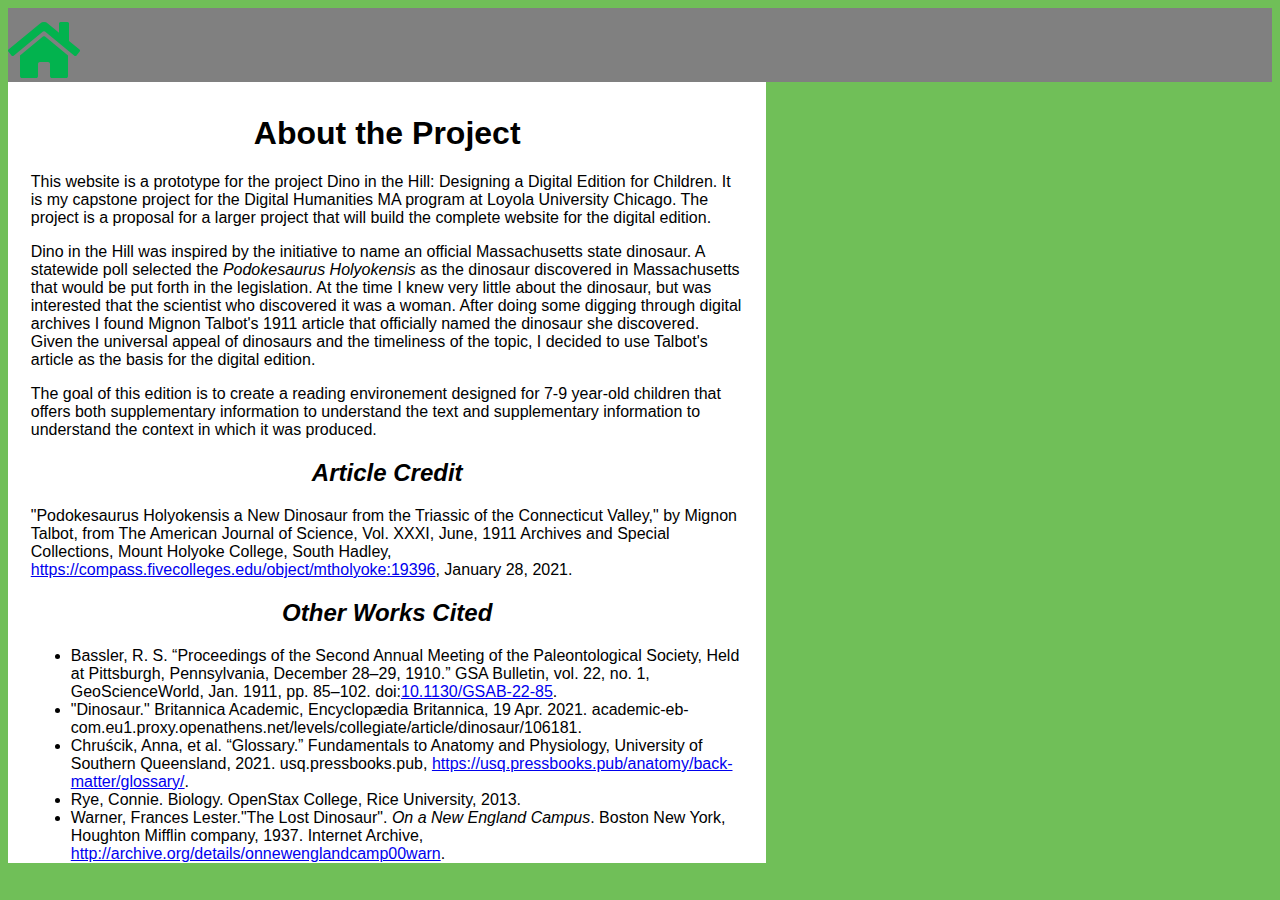
<file: about.html>
<!DOCTYPE html>
<html>

<head>
    <title>Dino in the Hill</title>
    <link rel="icon" type="image/png" href="images/dinosaur.png" />
    <link href="https://cdn.jsdelivr.net/npm/bootstrap@5.0.0-beta3/dist/css/bootstrap.min.css" rel="stylesheet"
        integrity="sha384-eOJMYsd53ii+scO/bJGFsiCZc+5NDVN2yr8+0RDqr0Ql0h+rP48ckxlpbzKgwra6" crossorigin="anonymous">
    <link rel="stylesheet" href="https://cdnjs.cloudflare.com/ajax/libs/font-awesome/5.15.3/css/all.min.css">
    <link rel="stylesheet" type="text/css" href="style.css">
</head>
<nav class="nav sticky-top" id="navigation">
    <a class="nav-item" href="home.html"><i class="fas fa-home fa-4x" id="home-icon"></i></a>
</nav>

<body>
    <main>
        <div class="container" id="about">
            <div class="row">
                <div class="col" id="info">
                    <h1>About the Project</h1>
                    <p>This website is a prototype for the project Dino in the Hill: Designing a Digital Edition for
                        Children. It is my capstone project for the Digital Humanities MA program at Loyola University
                        Chicago. The project is a proposal for a larger project that will build the complete website for
                        the digital edition.</p>
                    <p>Dino in the Hill was inspired by the initiative to name an official Massachusetts state dinosaur.
                        A statewide poll selected the <i>Podokesaurus Holyokensis</i> as the dinosaur discovered in
                        Massachusetts that would be put forth in the legislation. At the time I knew very little about
                        the dinosaur, but was interested that the scientist who discovered it was a woman. After doing
                        some digging through digital archives I found Mignon Talbot's 1911 article that officially named
                        the dinosaur she discovered. Given the universal appeal of dinosaurs and the timeliness of the
                        topic, I decided to use Talbot's article as the basis for the digital edition.</p>
                    <p>The goal of this edition is to create a reading environement designed for 7-9 year-old children
                        that offers both supplementary information to understand the text and supplementary information
                        to understand the context in which it was produced.</p>
                    <h2>Article Credit</h2>
                    <p>"Podokesaurus Holyokensis a New Dinosaur from the Triassic of the Connecticut Valley," by Mignon
                        Talbot, from The American Journal of Science, Vol. XXXI, June, 1911 Archives and Special
                        Collections, Mount Holyoke College, South Hadley, <a
                            href="https://compass.fivecolleges.edu/object/mtholyoke:19396">https://compass.fivecolleges.edu/object/mtholyoke:19396</a>,
                        January 28, 2021.</p>
                    <h2>Other Works Cited</h2>
                    <ul>
                        <li>Bassler, R. S. “Proceedings of the Second Annual Meeting of the Paleontological Society,
                            Held at Pittsburgh, Pennsylvania, December 28–29, 1910.” GSA Bulletin, vol. 22, no. 1,
                            GeoScienceWorld, Jan. 1911, pp. 85–102. doi:<a href="https://doi.org/10.1130/GSAB-22-85">10.1130/GSAB-22-85</a>.
                        </li>

                        <li>"Dinosaur." Britannica Academic, Encyclopædia Britannica, 19 Apr. 2021.
                            academic-eb-com.eu1.proxy.openathens.net/levels/collegiate/article/dinosaur/106181.</li>

                        <li>Chruścik, Anna, et al. “Glossary.” Fundamentals to Anatomy and Physiology, University of
                            Southern Queensland, 2021. usq.pressbooks.pub,
                            <a href="https://usq.pressbooks.pub/anatomy/back-matter/glossary/">https://usq.pressbooks.pub/anatomy/back-matter/glossary/</a>.
                        </li>

                        <li>Rye, Connie. Biology. OpenStax College, Rice University, 2013.</li>
                        <li>Warner, Frances Lester."The Lost Dinosaur". <i>On a New England Campus</i>. Boston New York,
                            Houghton Mifflin company, 1937. Internet Archive,
                            <a href="http://archive.org/details/onnewenglandcamp00warn">http://archive.org/details/onnewenglandcamp00warn</a>.
                        </li>
                    </ul>
                </div>

            </div>
        </div>
    </main>
</body>

</html>
</file>
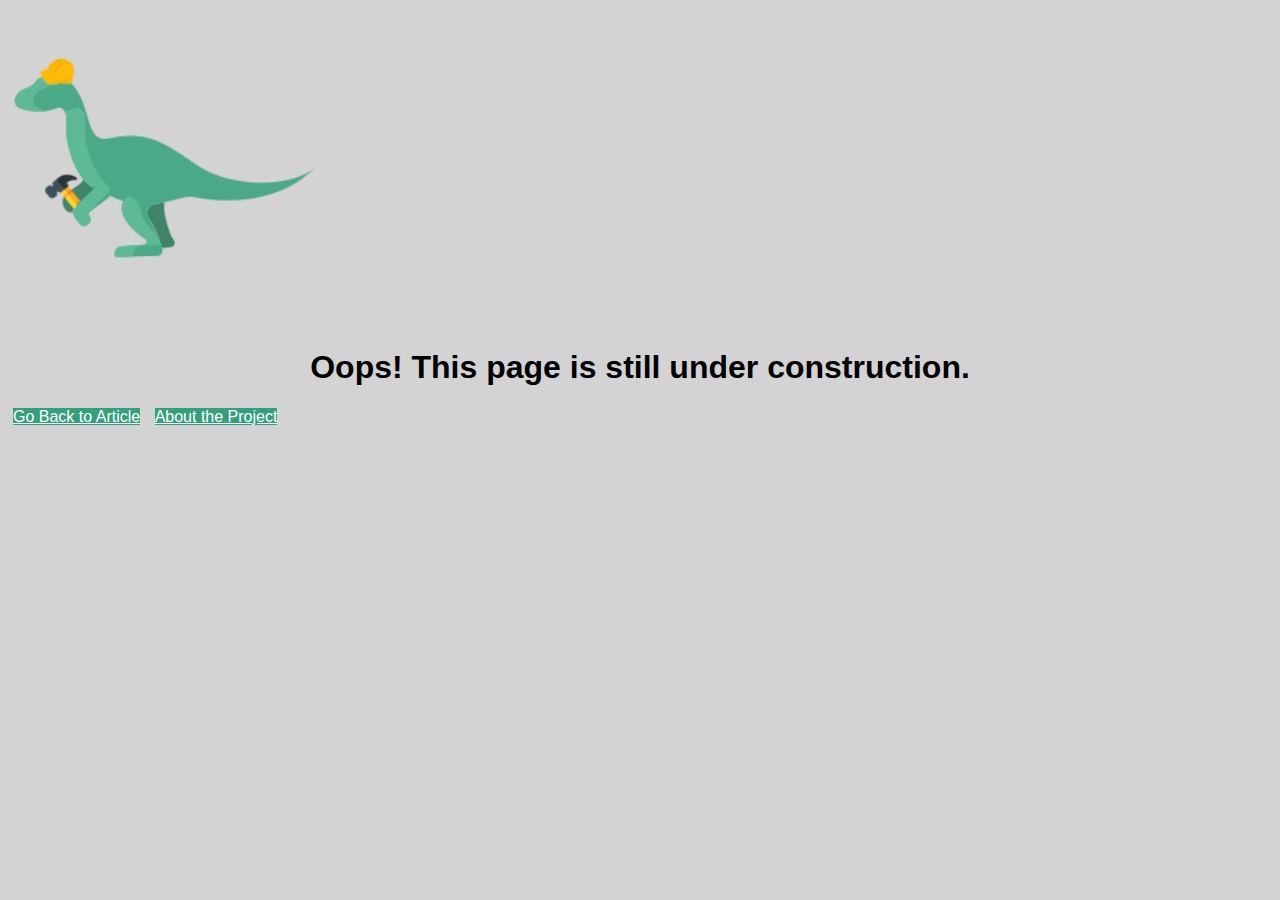
<file: home.html>
<!DOCTYPE html>
<html>

<head>
    <title>Dino in the Hill</title>
	<link rel="icon" type="image/png" href="images/dinosaur.png"/>
    <link href="https://cdn.jsdelivr.net/npm/bootstrap@5.0.0-beta3/dist/css/bootstrap.min.css" rel="stylesheet"
        integrity="sha384-eOJMYsd53ii+scO/bJGFsiCZc+5NDVN2yr8+0RDqr0Ql0h+rP48ckxlpbzKgwra6" crossorigin="anonymous">
    <link rel="stylesheet" href="https://cdnjs.cloudflare.com/ajax/libs/font-awesome/5.15.3/css/all.min.css">
    <link rel="stylesheet" type="text/css" href="style.css">
</head>

<body id="body-home">
<main>
    <div class="container">
        <div class="row justify-content-md-center">
            <img src="images/dino_construction.png" alt="Clip-art-style dinosaur wearing a hard hat and holding a hammer." id="construction">
            </div>
        <div class="row justify-content-md-center">
            <h1>Oops! This page is still under construction.</h1>
                <a href="index.html" class="btn btn-primary">Go Back to Article</a>
            <a href="about.html" class="btn btn-primary">About the Project</a>
        </div>
        <div class="row justify-content-center">
            

            <!--<div class="col"><button type="button" href="index.html" >Go Back Article</button></div>
            <div class="col" id="about"><button type="button">About the Project</button></div>-->
        </div>
    </div>
</main>
</body>

</html>
</file>
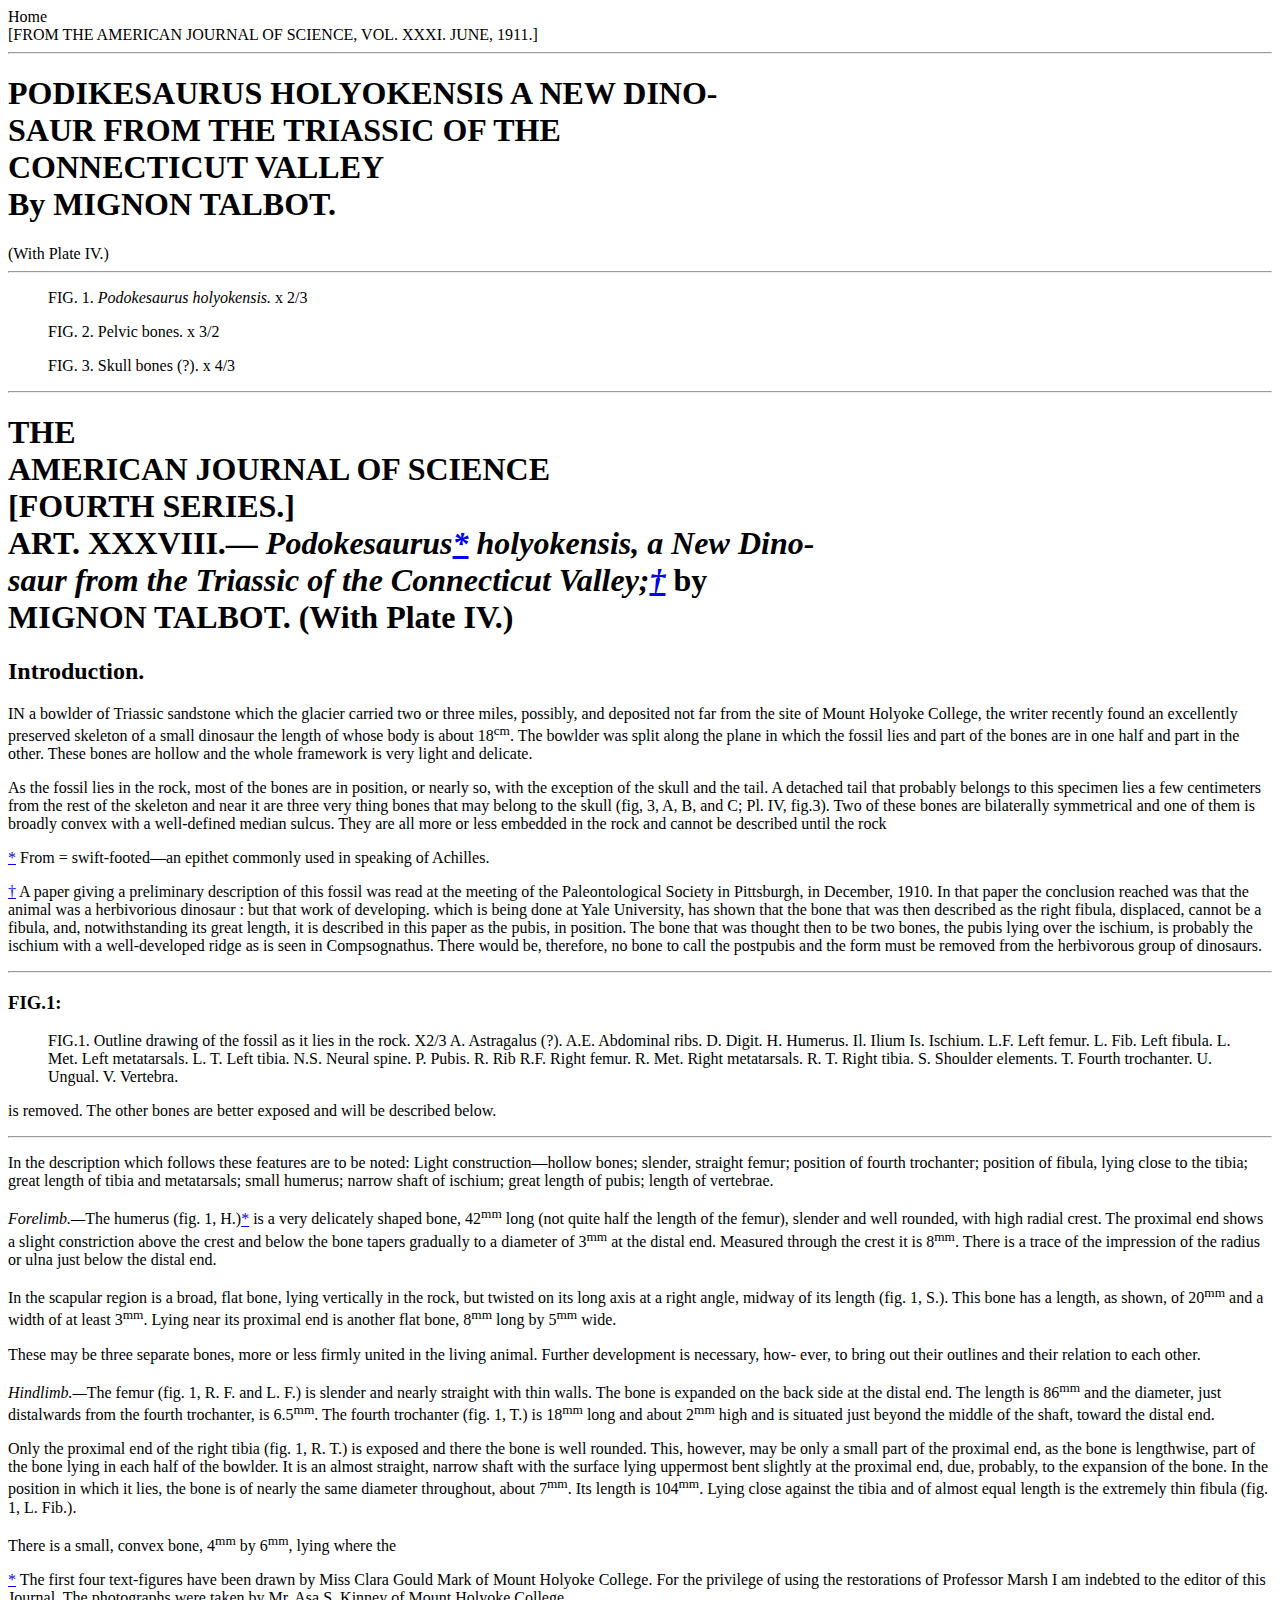
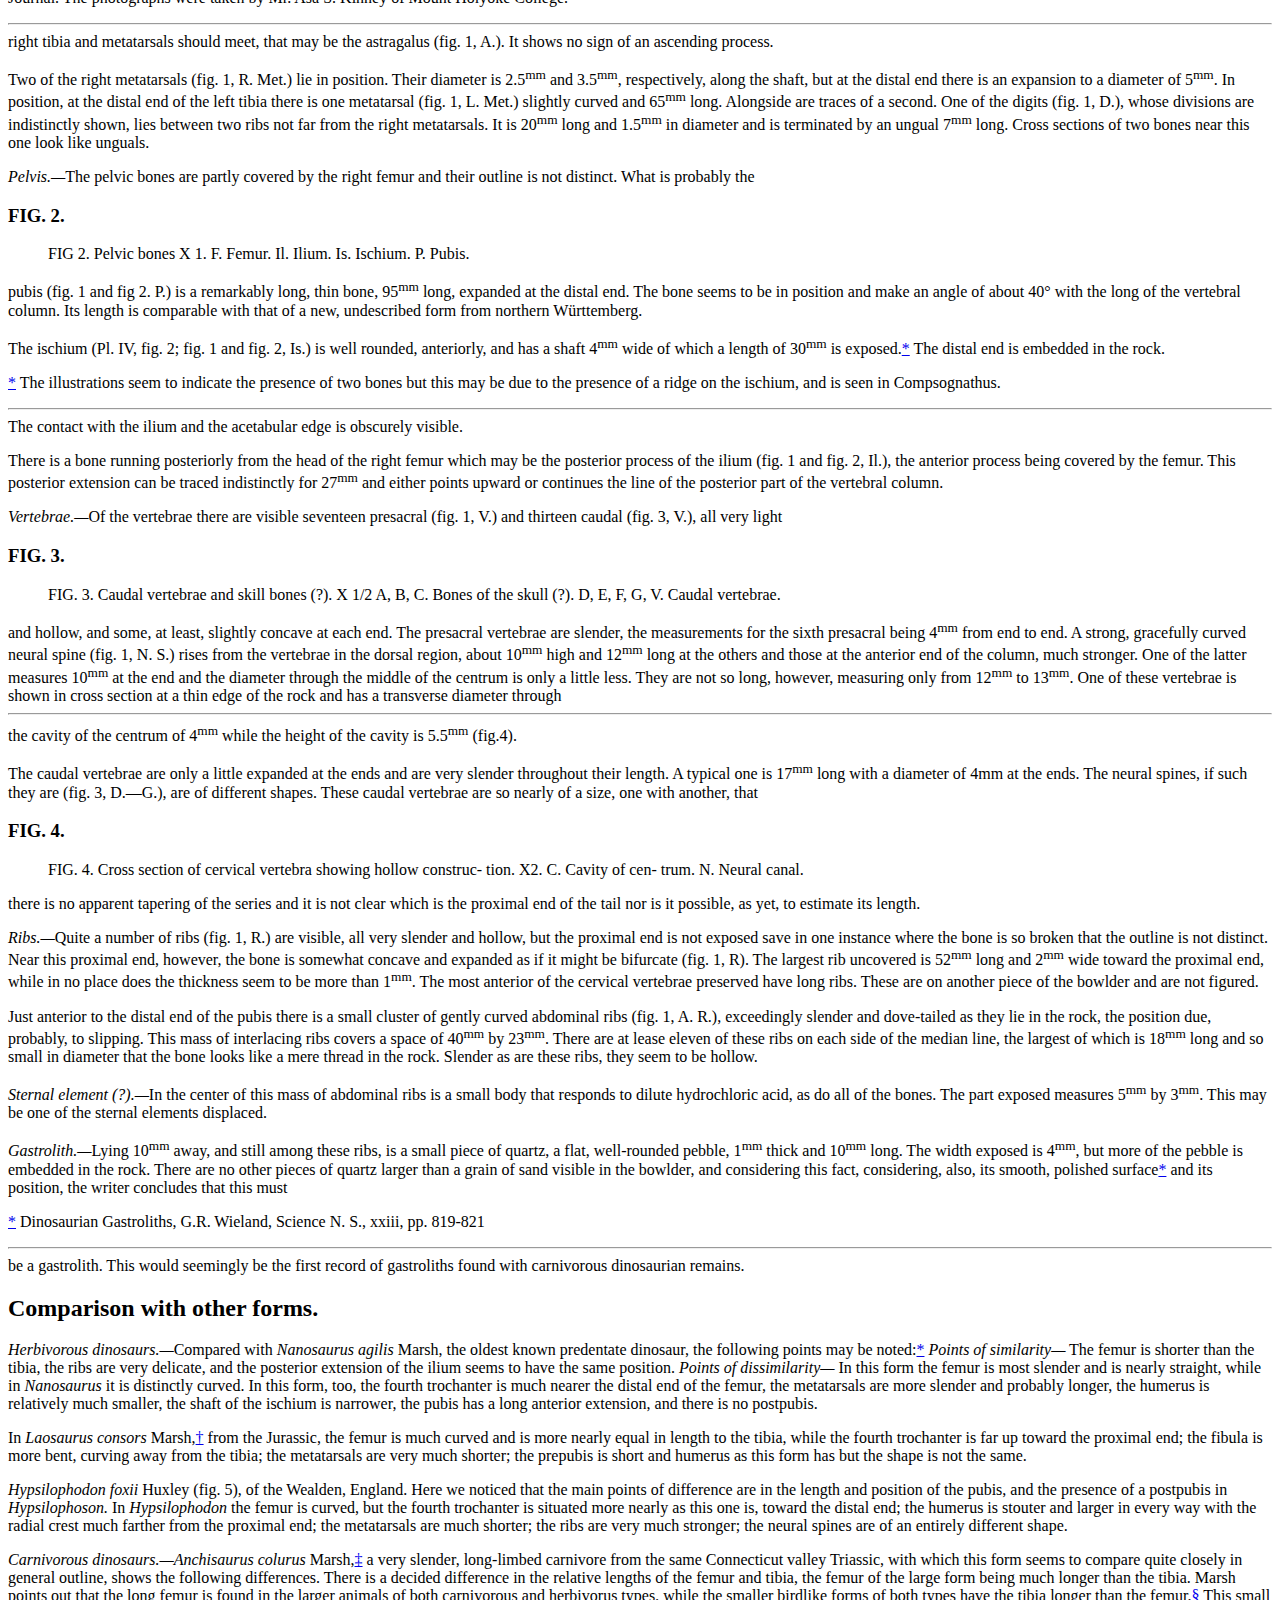
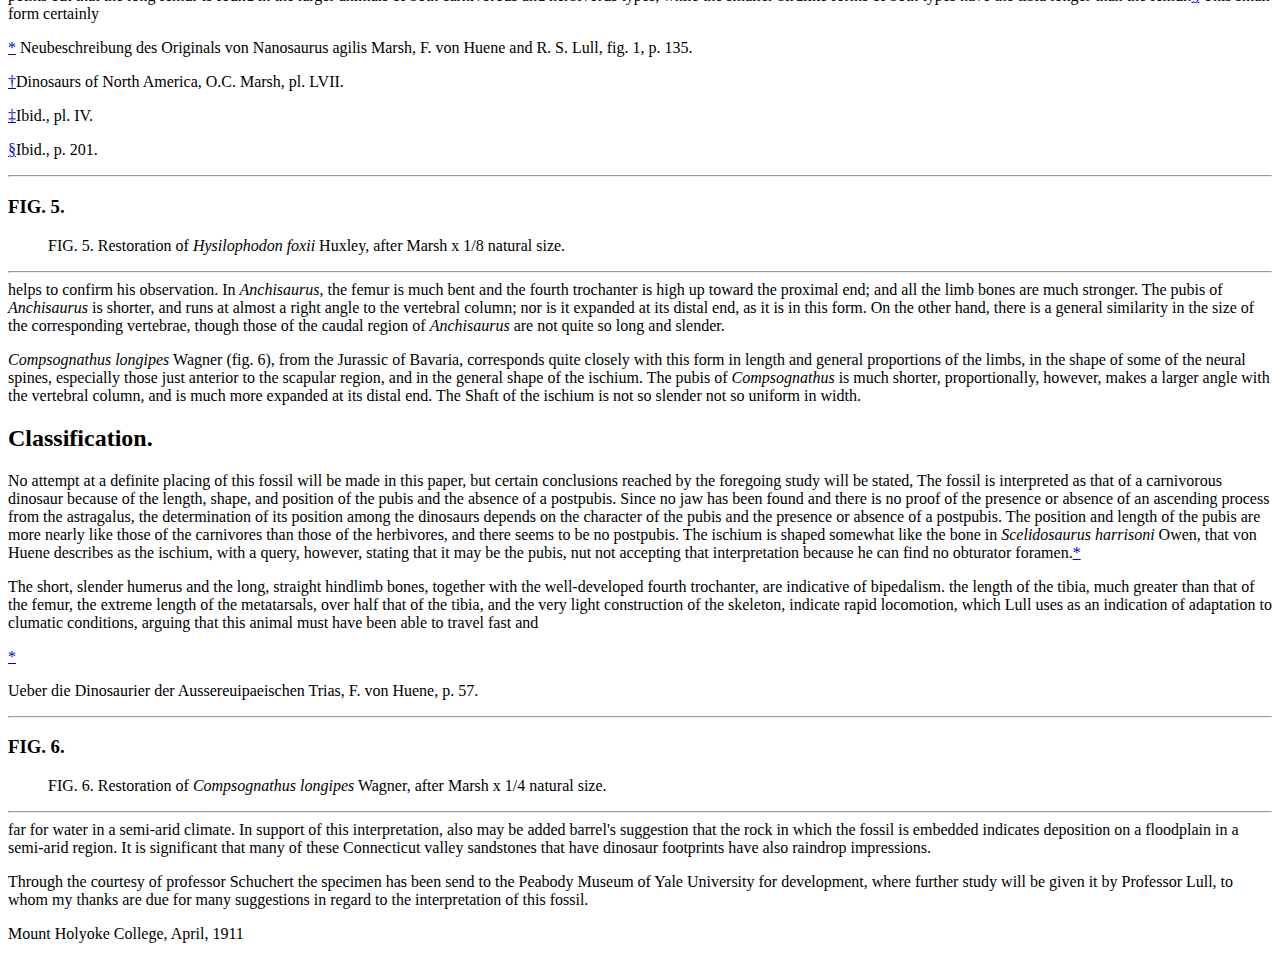
<file: TalbotArticle_HTML.html>
<!DOCTYPE html>
<html>
<head>
	<title>Dino Capstone</title>
</head>
<body>
	<nav>
		Home 
	</nav>
	<main>
<!-- outer cover of this staple bound copy of the article, there are some hand written notes likely the catalog numbers -->
<div class="coverpage">
[FROM  THE AMERICAN JOURNAL OF SCIENCE, VOL. XXXI. JUNE, 1911.]<br>
<!-- decorative line, centered --><hr>

<h1>PODIKESAURUS HOLYOKENSIS A NEW DINO-<br>
SAUR FROM THE TRIASSIC OF THE<br>
CONNECTICUT VALLEY<br>

By MIGNON TALBOT.<br>
</h1>

(With Plate IV.)
</div>

<!-- page break --><hr>

<!-- three photographs, largest one is on left taking up 2/3 of printable space and noted as figure one, two smaller photos (figs 2 and 3) are stacked on top of one another and take up 1/3 of printable space -->
<!-- figure captions -->

<figure><figcaption>FIG. 1. <i>Podokesaurus holyokensis.</i> x 2/3</figcaption></figure>
<figure><figcaption>FIG. 2. Pelvic bones. x 3/2</figcaption></figure>
<figure><figcaption>FIG. 3. Skull bones (?). x 4/3</figcaption></figure>

<!-- page break --><hr>


<h1>
	THE<br>
	AMERICAN JOURNAL OF SCIENCE<br>
	[FOURTH SERIES.]<br>
	<!-- decorative line -->
	ART. XXXVIII.—<!-- italic--> <i>Podokesaurus<a id="ln1" href="#fn1">*</a> holyokensis, a New Dino-<br>
	saur from the Triassic of the Connecticut Valley;<a id="ln2" href="#fn2">†</a> </i><!-- end italic --> by<br>
	MIGNON TALBOT. (With Plate IV.)<br>
</h1>

<!-- centered and italic --> <h2>Introduction.</h2>
<p>IN a bowlder of Triassic sandstone which the glacier carried two or three miles, possibly, and deposited not far from the site of Mount Holyoke College, the writer recently found an excellently preserved skeleton of a small dinosaur the  length of whose body is about 18<sup>cm</sup>. The bowlder was split along the plane in which the fossil lies and part of the bones are in one half and part in the other. These bones are hollow and the whole framework is very light and delicate.</p>
	<p>As the fossil lies in the rock, most of the bones are in position, or nearly so, with the exception of the skull and the tail. A detached tail that probably belongs to this specimen lies a few centimeters from the rest of the skeleton and near it are three very thing bones that may belong to the skull (fig, 3, A, B, and C; Pl. IV, fig.3). Two of these bones are bilaterally symmetrical and one of them is broadly convex with a well-defined median sulcus. They are all more or less embedded in the rock and cannot be described until the rock

<!-- footnotes -->
	<section class="footnotes">
		
			<p>
				<a id="fn1" href="#ln1">*</a> From <!-- this is in greek script that is also italic --> = swift-footed—an epithet commonly used in speaking of Achilles.
			</p>
		<p>
			<a id="fn2" href="#ln2">†</a> A paper giving a preliminary description of this fossil was read at the meeting of the Paleontological Society in Pittsburgh, in December, 1910. In that paper the conclusion reached was that the animal was a herbivorious dinosaur : but that work of developing. which is being done at Yale University, has shown that the bone that was then described as the right fibula, displaced, cannot be a fibula, and, notwithstanding its great length, it is described in this paper as the pubis, in position. The bone that was thought then to be two bones, the pubis lying over the ischium, is probably the ischium with a well-developed ridge as is seen in Compsognathus. There would be, therefore, no bone to call the postpubis and the form must be removed from the herbivorous group of dinosaurs.
		</p>
</section>


<!-- new page 470 --><hr>

<h3>FIG.1:</h3>
<figure>
<!-- figure of the bones, sideways -->
<!-- text of the figure caption also sideways --><figcaption>
FIG.1. Outline drawing of the fossil as it lies in the rock. X2/3
A. Astragalus (?). A.E. Abdominal ribs. D. Digit. H. Humerus. Il. Ilium Is. Ischium. L.F. Left femur.
L. Fib. Left fibula. L. Met. Left metatarsals. L. T. Left tibia. N.S. Neural spine. P. Pubis. R. Rib R.F. Right
femur. R. Met. Right metatarsals. R. T. Right tibia. S. Shoulder elements. T. Fourth trochanter. U. Ungual.
V. Vertebra.
</figcaption>
</figure>
<!-- a single line of the text -->
is removed. The other bones are better exposed and will be described below. </p>

<!-- page break 471 --><hr>

<p>In the description which follows these features are to be noted: Light construction—hollow bones; slender, straight femur; position of fourth trochanter; position of fibula, lying close to the tibia; great length of tibia and metatarsals; small humerus; narrow shaft of ischium; great length of pubis; length of vertebrae.</p>
<p><i>Forelimb.—</i>The humerus (fig. 1, H.)<a id="ln3" href="#fn3">*</a> is a very delicately shaped bone, 42<sup>mm</sup> long (not quite half the length of the femur), slender and well rounded, with high radial crest. The proximal end shows a slight constriction above the crest and below the bone tapers gradually to a diameter of 3<sup>mm</sup> at the distal end. Measured through the crest it is 8<sup>mm</sup>. There is a trace of the impression of the radius or ulna just below the distal end.</p>
<p>In the scapular region is a broad, flat bone, lying vertically in the rock, but twisted on its long axis at a right angle, midway of its length (fig. 1, S.). This bone has a length, as shown, of 20<sup>mm</sup> and a width of at least 3<sup>mm</sup>. Lying near its proximal end is another flat bone, 8<sup>mm</sup> long by 5<sup>mm</sup> wide.</p>
<p>These may be three separate bones, more or less firmly united
in the living animal. Further development is necessary, how-
ever, to bring out their outlines and their relation to each
other.</p>
<p><i>Hindlimb.—</i>The femur (fig. 1, R. F. and L. F.) is slender and nearly straight with thin walls. The bone is expanded on the back side at the distal end. The length is 86<sup>mm</sup> and the diameter, just distalwards from the fourth trochanter, is 6.5<sup>mm</sup>. The fourth trochanter (fig. 1, T.) is 18<sup>mm</sup> long and about 2<sup>mm</sup> high and is situated just beyond the middle of the shaft, toward the distal end.</p>
	<p>Only the proximal end of the right tibia (fig. 1, R. T.) is exposed and there the bone is well rounded. This, however, may be only a small part of the proximal end, as the bone is lengthwise, part of the bone lying in each half of the bowlder. It is an almost straight, narrow shaft with the surface lying uppermost bent slightly at the proximal end, due, probably, to the expansion of the bone. In the position in which it lies, the bone is of nearly the same diameter throughout, about 7<sup>mm</sup>. Its length is 104<sup>mm</sup>. Lying close against the tibia and of almost equal length is the extremely thin fibula (fig. 1, L. Fib.). </p>
	<p>There is a small, convex bone, 4<sup>mm</sup> by 6<sup>mm</sup>, lying where the

<section class="footnotes">
	<p><a id="fn3" href="#ln3">*</a> The first four text-figures have been drawn by Miss Clara Gould Mark of Mount Holyoke College. For the privilege of using the restorations of Professor Marsh I am indebted to the editor of this Journal. The photographs were taken by Mr. Asa S. Kinney of Mount Holyoke College.</p>
</section>

<!-- page break 472 --><hr>

right tibia and metatarsals should meet, that may be the astragalus (fig. 1, A.). It shows no sign of an ascending process.</p>
	<p>Two of the right metatarsals (fig. 1, R. Met.) lie in position. Their diameter is 2.5<sup>mm</sup> and 3.5<sup>mm</sup>, respectively, along the shaft, but at the distal end there is an expansion to a diameter of 5<sup>mm</sup>. In position, at the distal end of the left tibia there is one metatarsal (fig. 1, L. Met.) slightly curved and 65<sup>mm</sup> long. Alongside are traces of a second. One of the digits (fig. 1, D.), whose divisions are indistinctly shown, lies between two ribs not far from the right metatarsals. It is 20<sup>mm</sup> long and 1.5<sup>mm</sup> in diameter and is terminated by an ungual 7<sup>mm</sup> long. Cross sections of two bones near this one look like unguals.</p>
	<p><i>Pelvis.—</i>The pelvic bones are partly covered by the right femur and their outline is not distinct. What is probably the
<!-- figure image -->
<!-- centered figure title --> <h3>FIG. 2.</h3>
<!-- figure caption --> <figure>
<figcaption>
		FIG 2. Pelvic bones X 1.
		F. Femur. Il. Ilium. Is. Ischium. P. Pubis.
</figcaption>
</figure>
<!-- end of figure -->
pubis (fig. 1 and fig 2. P.) is a remarkably long, thin bone, 95<sup>mm</sup> long, expanded at the distal end. The bone seems to be in position and make an angle of about 40° with the long of the vertebral column. Its length is comparable with that of a new, undescribed form from northern Württemberg.</p>
	<p>The ischium (Pl. IV, fig. 2; fig. 1 and fig. 2, Is.) is well rounded, anteriorly, and has a shaft 4<sup>mm</sup> wide of which a length of 30<sup>mm</sup> is exposed.<a id="ln4" href="#ln4">*</a> The distal end is embedded in the rock.

<!-- footnotes -->
<section class="footnotes">
	<p><a id="fn4" href="#ln4">*</a> The illustrations seem to indicate the presence of two bones but this may be due to the presence of a ridge on the ischium, and is seen in Compsognathus.</p>
</section>

<!-- page break 473--><hr>
The contact with the ilium and the acetabular edge is obscurely visible.</p>
	<p>There is a bone running posteriorly from the head of the right femur which may be the posterior process of the ilium (fig. 1 and fig. 2, Il.), the anterior process being covered by the femur. This posterior extension can be traced indistinctly for 27<sup>mm</sup> and either points upward or continues the line of the posterior part of the vertebral column.</p>
	<p><i>Vertebrae.—</i>Of the vertebrae there are visible seventeen presacral (fig. 1, V.) and thirteen caudal (fig. 3, V.), all very light
<!-- start figure image -->
<!-- figure image title -->
<h3>FIG. 3.</h3>
<!-- image -->
<figure>
<figcaption>
FIG. 3. Caudal vertebrae and skill bones (?). X 1/2
		A, B, C. Bones of the skull (?). D, E, F, G, V. Caudal vertebrae.</figcaption>
</figure>	
and hollow, and some, at least, slightly concave at each end. The presacral vertebrae are slender, the measurements for the sixth presacral being 4<sup>mm</sup> from end to end. A strong, gracefully curved neural spine (fig. 1, N. S.) rises from the vertebrae in the dorsal region, about 10<sup>mm</sup> high and 12<sup>mm</sup> long at the others and those at the anterior end of the column, much stronger. One of the latter measures 10<sup>mm</sup> at the end and the diameter through the middle of the centrum is only a little less. They are not so long, however, measuring only from 12<sup>mm</sup> to 13<sup>mm</sup>. One of these vertebrae is shown in cross section at a thin edge of the rock and has a transverse diameter through
<!-- page break 474 --><hr>


the cavity of the centrum of 4<sup>mm</sup> while the height of the cavity is 5.5<sup>mm</sup> (fig.4).</p>
	<p>The caudal vertebrae are only a little expanded at the ends and are very slender throughout their length. A typical one is 17<sup>mm</sup> long with a diameter of 4mm  at the ends. The neural spines, if such they are (fig. 3, D.—G.), are of different shapes. These caudal vertebrae are so nearly of a size, one with another, that
<!-- figure image on the left side of the page bordered by text -->
<!-- figure title --> <h3>FIG. 4.</h3>
<!-- figure image -->
<!-- figure caption -->
<figure>
	<figcaption>
		FIG. 4. Cross 
		section of cervical
		vertebra showing
		hollow construc-
		tion. X2.
		C. Cavity of cen-
		trum. N. Neural
		canal.
	</figcaption>
</figure>
<!-- end figure image -->
there is no apparent tapering of the series and it is not clear which is the proximal end of the tail nor is it possible, as yet, to estimate its length.</p>
	<p><i>Ribs.—</i>Quite a number of ribs (fig. 1, R.) are visible, all very slender and hollow, but the proximal end is not exposed save in one instance where the bone is so broken that the outline is not distinct. Near this proximal end, however, the bone is somewhat concave and expanded as if it might be bifurcate (fig.
1, R<!-- there's a lil tic mark that I am not sure how to replicate -->). The largest rib uncovered is 52<sup>mm</sup> long and 2<sup>mm</sup> wide toward the proximal end, while in no place does the thickness seem to be more than 1<sup>mm</sup>. The most anterior of the cervical vertebrae preserved have long ribs. These are on another piece of the bowlder and are not figured.</p>
	<p>Just anterior to the distal end of the pubis there is a small cluster of gently curved abdominal ribs (fig. 1, A. R.), exceedingly slender and dove-tailed as they lie in the rock, the position due, probably, to slipping. This mass of interlacing ribs covers a space of 40<sup>mm</sup> by 23<sup>mm</sup>. There are at lease eleven of these ribs on each side of the median line, the largest of which is 18<sup>mm</sup> long and so small in diameter that the bone looks like a mere thread in the rock. Slender as are these ribs, they seem to be hollow.</p> 
	<p><i>Sternal element (?).—</i>In the center of this mass of abdominal ribs is a small body that responds to dilute hydrochloric acid, as do all of the bones. The part exposed measures 5<sup>mm</sup> by 3<sup>mm</sup>. This may be one of the sternal elements displaced.</p>
	<p><i>Gastrolith.—</i>Lying 10<sup>mm</sup> away, and still among these ribs, is a small piece of quartz, a flat, well-rounded pebble, 1<sup>mm</sup> thick and 10<sup>mm</sup> long. The width exposed is 4<sup>mm</sup>, but more of the pebble is embedded in the rock. There are no other pieces of quartz larger than a grain of sand visible in the bowlder, and considering this fact, considering, also, its smooth, polished surface<a id="ln5" href="#fn5">*</a> and its position, the writer concludes that this must

<section class="footnotes">
	<p><a id="fn5" href="#ln5">*</a> Dinosaurian Gastroliths, G.R. Wieland, Science N. S., xxiii, pp. 819-821</p>
</section>

<!-- page break 475 --><hr>



be a gastrolith. This would seemingly be the first record of gastroliths found with carnivorous dinosaurian remains.</p>

<!-- centered italic section title --> <h2>Comparison with other forms.</h2>
	<p><i>Herbivorous dinosaurs.—</i>Compared with <i>Nanosaurus agilis</i> Marsh, the oldest known predentate dinosaur, the following points may be noted:<a id="ln6" href="#fn6">*</a> <i>Points of similarity—</i> The femur is shorter than the tibia, the ribs are very delicate, and the posterior extension of the ilium seems to have the same position. <i>Points of dissimilarity—</i> In this form the femur is most slender and is nearly straight, while in <i>Nanosaurus</i> it is distinctly curved. In this form, too, the fourth trochanter is much nearer the distal end of the femur, the metatarsals are more slender and probably longer, the humerus is relatively much smaller, the shaft of the ischium is narrower, the pubis has a long anterior extension, and there is no postpubis.</p>
	<p>In <i>Laosaurus consors</i> Marsh,<a id="ln7" href="#fn7">†</a> from the Jurassic, the femur is much curved and is more nearly equal in length to the tibia, while the fourth trochanter is far up toward the proximal end; the fibula is more bent, curving away from the tibia; the metatarsals are very much shorter; the prepubis is short and humerus as this form has but the shape is not the same.</p>
	<p><i>Hypsilophodon foxii</i> Huxley (fig. 5), of the Wealden, England. Here we noticed that the main points of difference are in the length and position of the pubis, and the presence of a postpubis in <i>Hypsilophoson.</i> In <i>Hypsilophodon</i> the femur is curved, but the fourth trochanter is situated more nearly as this one is, toward the distal end; the humerus is stouter and larger in every way with the radial crest much farther from the proximal end; the metatarsals are much shorter; the ribs are very much stronger; the neural spines are of an entirely different shape.</p>
	<p><i>Carnivorous dinosaurs.—Anchisaurus colurus</i> Marsh,<a id="ln8" href="#fn8">‡</a> a very slender, long-limbed carnivore from the same Connecticut valley Triassic, with which this form seems to compare quite closely in general outline, shows the following differences. There is a decided difference in the relative lengths of the femur and tibia, the femur of the large form being much longer than the tibia. Marsh points out that the long femur is found in the larger animals of both carnivorous and herbivorus types, while the smaller birdlike forms of both types have the tibia longer than the femur.<a id="ln9" href="#fn9">§</a> This small form certainly

<!-- footnotes -->
<section class="footnotes">
	<p><a id="fn6" href="#ln6">*</a> Neubeschreibung des Originals von Nanosaurus agilis Marsh, F. von Huene and R. S. Lull, fig. 1, p. 135.</p>
	<p><a id="fn7" href="#ln7">†</a>Dinosaurs of North America, O.C. Marsh, pl. LVII.</p>
	<p><a id="fn8" href="#ln8">‡</a>Ibid., pl. IV.</p>
	<p><a id="fn9" href="#ln9">§</a>Ibid., p. 201.</p>
</section>

<!-- page break 476 --><hr>

<!-- full page figure image -->
<!-- image heading --> <h3>FIG. 5.</h3>
<!-- image caption --> <figure><figcaption>FIG. 5. Restoration of <i>Hysilophodon foxii</i> Huxley, after Marsh x 1/8 natural size.</figcaption></figure>

<!-- page break 477 --><hr>

helps to confirm his observation. In <i>Anchisaurus</i>, the femur is much bent and the fourth trochanter is high up toward the proximal end; and all the limb bones are much stronger. The pubis of <i>Anchisaurus</i> is shorter, and runs at almost a right angle to the vertebral column; nor is it expanded at its distal end, as it is in this form. On the other hand, there is a general similarity in the size of the corresponding vertebrae, though those of the caudal region of <i>Anchisaurus</i> are not quite so long and slender.</p>
	<p><i>Compsognathus longipes</i> Wagner (fig. 6), from the Jurassic of Bavaria, corresponds quite closely with this form in length and general proportions of the limbs, in the shape of some of the neural spines, especially those just anterior to the scapular region, and in the general shape of the ischium. The pubis of <i>Compsognathus</i> is much shorter, proportionally, however, makes a larger angle with the vertebral column, and is much more expanded at its distal end. The Shaft of the ischium is not so slender not so uniform in width.</p>

<!-- centered, italicized section title --> <h2>Classification.</h2>
	<p>No attempt at a definite placing of this fossil will be made in this paper, but certain conclusions reached by the foregoing study will be stated, The fossil is interpreted as that of a carnivorous dinosaur because of the length, shape, and position of the pubis and the absence of a postpubis. Since no jaw has been found and there is no proof of the presence or absence of an ascending process from the astragalus, the determination of its position among the dinosaurs depends on the character of the pubis and the presence or absence of a postpubis. The position and length of the pubis are more nearly like those of the carnivores than those of the herbivores, and there seems to be no postpubis. The ischium is shaped somewhat like the bone in <i>Scelidosaurus harrisoni</i> Owen, that von Huene describes as the ischium, with a query, however, stating that it may be the pubis, nut not accepting that interpretation because he can find no obturator foramen.<a id="ln10" href="#fn10">*</a></p>
	<p>The short, slender humerus and the long, straight hindlimb bones, together with the well-developed fourth trochanter, are indicative of bipedalism. the length of the tibia, much greater than that of the femur, the extreme length of the metatarsals, over half that of the tibia, and the very light construction of the skeleton, indicate rapid locomotion, which Lull uses as an indication of adaptation to clumatic conditions, arguing that this animal must have been able to travel fast and

<!-- footnotes -->
<section class="footnotes"><a id="fn10" href="#ln10">*</a> <p>Ueber die Dinosaurier der Aussereuipaeischen Trias, F. von Huene, p. 57.</p></section>

<!-- page break 478 --> <hr>

<!-- full page figure image -->
<!-- image heading --> <h3>FIG. 6.</h3>
<!-- image caption --> <figure><figcaption>FIG. 6. Restoration of <i>Compsognathus longipes</i> Wagner, after Marsh x 1/4 natural size.</figcaption></figure>

<!-- page break 479--><hr>


far for water in a semi-arid climate. In support of this interpretation, also may be added barrel's suggestion that the rock in which the fossil is embedded indicates deposition on a floodplain in a semi-arid region. It is significant that many of these Connecticut valley sandstones that have dinosaur footprints have also raindrop impressions.</p>
	<p>Through the courtesy of professor Schuchert the specimen has been send to the Peabody Museum of Yale University for development, where further study will be given it by Professor Lull, to whom my thanks are due for many suggestions in regard to the interpretation of this fossil.</p>
	<p>Mount Holyoke College, April, 1911</p>
</main>
</body>
</html>
</file>
<file: style.css>
body{
    font-family: Arial, Helvetica, sans-serif;
    background-color: rgb(112, 191, 88);
}
#body-home{
    font-family: Arial, Helvetica, sans-serif;
    background-color: lightgrey;
}
.docPage{
    display: none;
    margin-top: 10px;
}
/* Formatting figure images */
figure{
    font-size: small;
}
img{
    height: 100%;
    width: 100%;
}
#figImg1{
    height: 70%;
    width: 70%;
}
#figImg2{
    height: 700%;
    width: 70%;
}
#figImg3{
    height: 70%;
    width: 70%;
}
#figImg4{
    height: 100%;
    width: 100%;
}
#figImg5{
    height: 40%;
    width: 40%;
}
#figImg6{
    height: 80%;
    width: 80%;
}
#figImg7{
    height: 25%;
    width: 25%;
}
#figImg8{
    height: 100%;
    width: 100%;
}
#figImg9{
    height: 100%;
    width: 100%;
}
/*Formatting buttons*/
button{
    cursor: pointer;
    height: 75px;
    width: 100px;
}
.btn-primary{
    color: white;
    background-color: rgb(51, 159, 125);
    border: none;
    width: 10%;
    margin: 5px;

}
.btn-primary:hover{
    color: rgb(255, 177, 44);
    background-color: rgb(68, 177, 138);
}
/*Formatting headers*/
h1{
    text-align: center;
}
h2{
    text-align: center;
    font-style: italic;
}
h3{
    text-align: center;
}
/* Misc Styling */
#pageStart{
    display: flex;
}
nav{
    background-color: gray;
    padding-top: 10px;
}
.biology{
    background-color: rgba(56, 212, 21, 0.4);
}
.bone{
    background-color: rgba(255,235,83, 0.4);
}
#article{
    background-color: white;
    max-width: 85%;
    padding-top: 10px;
}
#about{
    background-color: white;
    max-width: 60%;
    padding-top: 10px;
}
#info{
    margin: 3%;
}
.coverpage{
    text-align: center;
    background-color: rgb(150,137,124);
    height: 70%;
}
#cover{
    padding-top: 150px;
}
#construction{
    max-height: 25%;
    max-width: 25%;
    
}
.footnotes{
    font-size: small;
}
hr{
    width:50%;
    margin:0 auto;
    border-bottom: 200px;
}
.nav-item{
    height: 70px;
    width: 120px;
    text-align: center;
}
.modal{
    background: rgba(0, 0, 0, 0.3);
}
.sliderholder{
    position: absolute;
    width: 300px;
    height: 30px;
}
.modal-dialog{
    background-color: white;
    opacity: 1;
}
.close{
    color: black;
    float: right;
}
.close:hover{
    color: rgb(255, 177, 44);
    cursor: pointer;
}
/*Formatting icons*/
#bone-icon{
    font-size: 10px;
}
#microscope-icon{
    font-size: 7px;
}
#home-icon{
    color: rgb(2, 179, 78);
}
.fa-lightbulb{
    color: orange;
}

/* Got this slider from  https://www.w3schools.com/howto/howto_css_switch.asp */
.switch{
    position: relative;
    display: inline-block;
    width: 60px;
    height: 34px;
}
.switch input{
    opacity: 0;
    width: 0;
    height: 0;
}
.slider{
    position: absolute;
    cursor: pointer;
    top: 0;
    left: 0;
    right: 0;
    bottom: 0;
    background-color: rgb(2, 179, 78);
    -webkit-transition: .4s;
    transition: .4s;
    padding-bottom: 10px;
}
.slider:before{
    position: absolute;
    content: "";
    height: 26px;
    width: 26px;
    left: 4px;
    bottom: 4px;
    background-color: white;
    -webkit-transition: .4s;
    transition: .4s;
    padding-bottom: 10px;
}
input:checked + .slider{
    background-color: rgb(227, 23, 57);
}
input:focus + .slider{
    box-shadow: 0 0 1px gainsboro;
}

input:checked + .slider:before {
    -webkit-transform: translateX(26px);
    -ms-transform: translateX(26px);
    transform: translateX(26px);
}
.slider.round{
    border-radius: 34px;
}
.slider.round:before{
    border-radius: 50%;
}
/* Floating side arrow icons */
.float{
    position:fixed;
    width:60px;
    height:60px;
    bottom:40%;
    background-color:#0C9;
    color:#FFF;
    border-radius:50px;
    text-align:center;
    box-shadow: 2px 2px 3px #999;
    }
    
.my-float{
    margin-top:6px;
    }
.fr{
    right:3%;
}
.fl{
    left:3%;
}
#next{
    background-color: rgb(255, 177, 44);

}
#prev{
    background-color: rgb(255, 177, 44);
}
</file>
